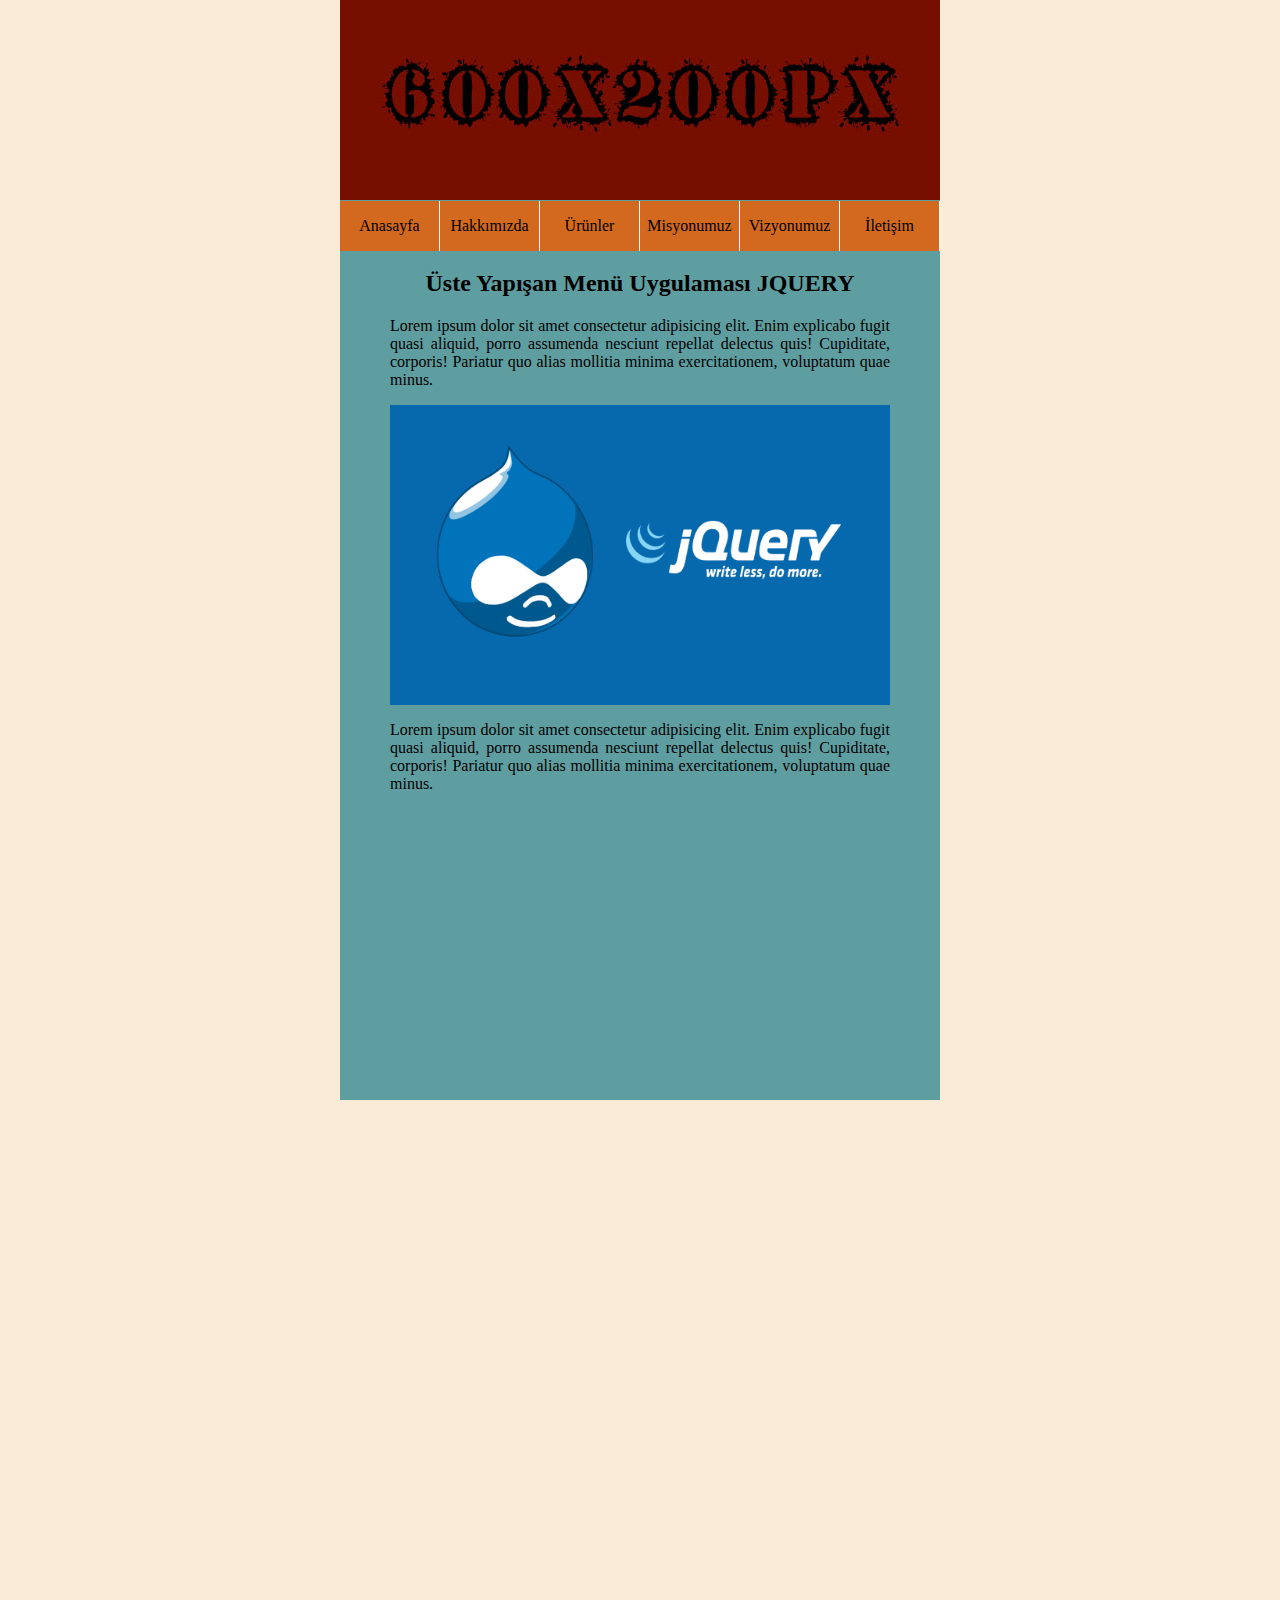
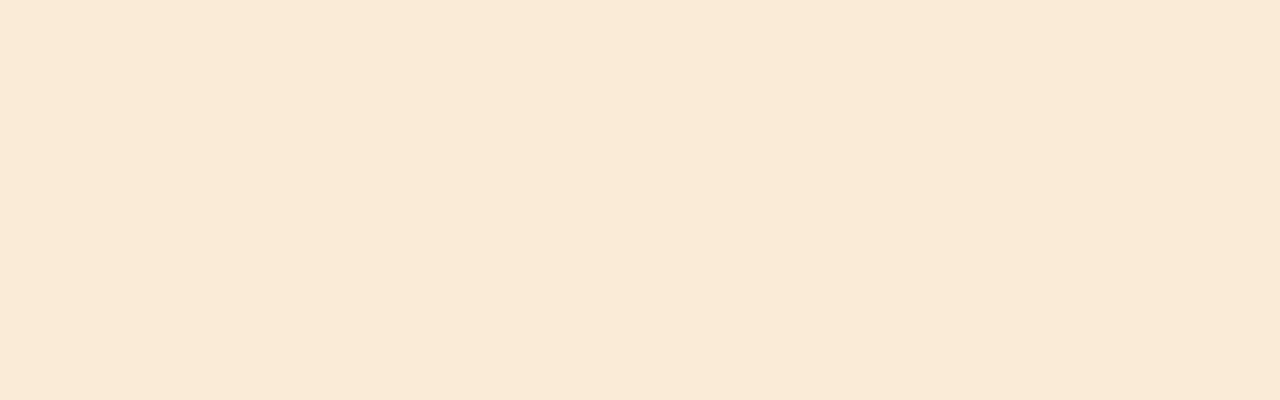
<file: ANIMATED NAVBAR/index.html>
<!DOCTYPE html>
<html>
  <head>
    <meta charset="utf-8" />
    <title>Animasyonlu Navigasyon</title>
    <link href="stil.css" rel="stylesheet" type="text/css" />
  </head>

  <body>
    <div class="ana_cerceve">
      <img src="banner.jpg" class="resim" />
      <div class="menu">
        <ul>
          <li><a href="">Anasayfa</a></li>
          <li><a href="">Hakkımızda</a></li>
          <li><a href="">Ürünler</a></li>
          <li><a href="">Misyonumuz</a></li>
          <li><a href="">Vizyonumuz</a></li>
          <li><a href="">İletişim</a></li>
        </ul>
      </div>
      <div class="icerik">
        <h2>Üste Yapışan Menü Uygulaması JQUERY</h2>
        <p>
          Lorem ipsum dolor sit amet consectetur adipisicing elit. Enim
          explicabo fugit quasi aliquid, porro assumenda nesciunt repellat
          delectus quis! Cupiditate, corporis! Pariatur quo alias mollitia
          minima exercitationem, voluptatum quae minus.
        </p>
        <p>
          <img src="jquery.png" alt="" />
        </p>
        <p>
          Lorem ipsum dolor sit amet consectetur adipisicing elit. Enim
          explicabo fugit quasi aliquid, porro assumenda nesciunt repellat
          delectus quis! Cupiditate, corporis! Pariatur quo alias mollitia
          minima exercitationem, voluptatum quae minus.
        </p>
      </div>
    </div>
    <script src="jquery.js"></script>
    <script src="custom.js"></script>
  </body>
</html>
</file>
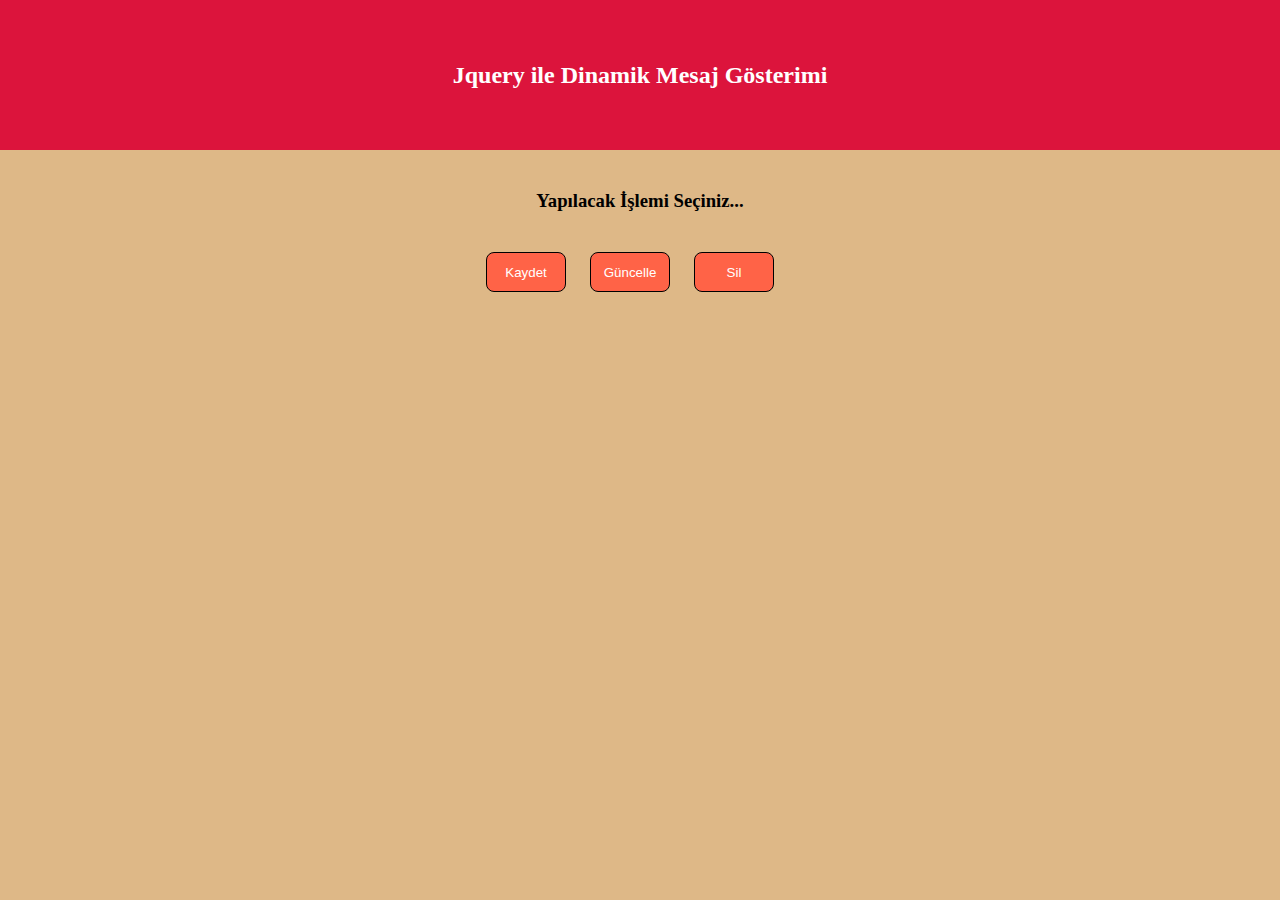
<file: ANIMATION ALERT MESSAGE/index.html>
<!DOCTYPE html>
<html lang="en">
  <head>
    <meta charset="UTF-8" />
    <meta name="viewport" content="width=device-width, initial-scale=1.0" />
    <title>Jquery ile Mesaj Gösterimi</title>
    <link rel="stylesheet" href="stil.css" />
  </head>
  <body>
    <header>
      <h2>Jquery ile Dinamik Mesaj Gösterimi</h2>
    </header>
    <main>
      <article>
        <h3>Yapılacak İşlemi Seçiniz...</h3>
        <div class="btn-group">
          <button class="kaydet">Kaydet</button>
          <button class="guncelle">Güncelle</button>
          <button class="sil">Sil</button>
        </div>
      </article>
      <div class="mesaj">Text</div>
    </main>
    <script src="jquery.js"></script>
    <script src="custom.js"></script>
  </body>
</html>
</file>
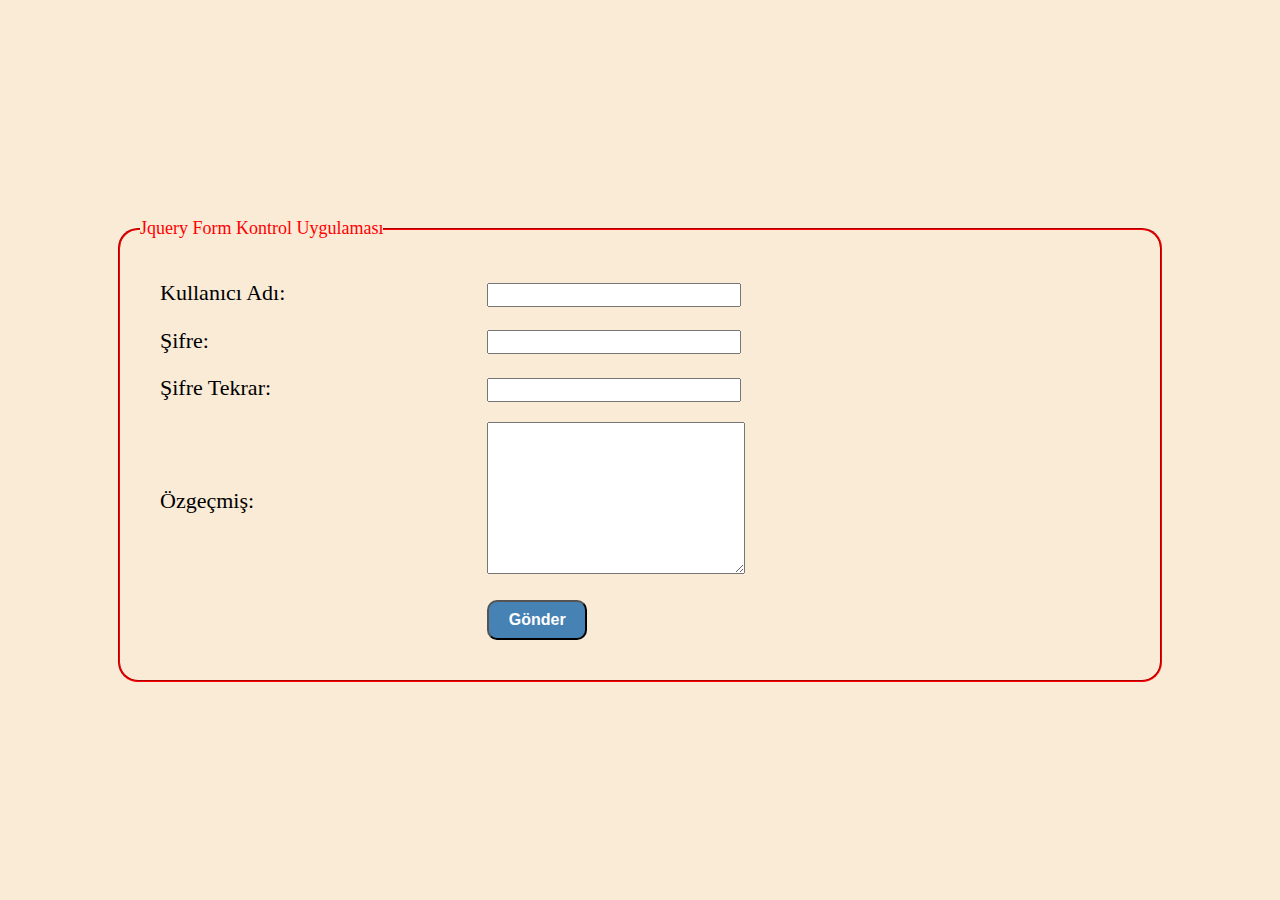
<file: ANIMATION FORM CONTROLLER/index.html>
<!DOCTYPE html>
<html lang="tr">
  <head>
    <meta charset="UTF-8" />
    <meta name="viewport" content="width=device-width, initial-scale=1.0" />
    <title>Jquery Form Kontrolü</title>
    <link rel="stylesheet" href="stil.css" />
  </head>
  <body>
    <div class="container">
      <form action="">
        <fieldset>
          <legend>Jquery Form Kontrol Uygulaması</legend>
          <table cellspacing="20" cellpadding="30">
            <tr>
              <td>
                <label for="">Kullanıcı Adı:</label>
              </td>
              <td colspan="3">
                <input type="text" id="k_adi" />
              </td>
            </tr>
            <tr>
              <td>
                <label for="">Şifre:</label>
              </td>
              <td>
                <input type="password" id="sifre" />
              </td>
              <td id="durum" class="gizli">
                Şifre Durum
              </td>
              <td id="mesaj" class="gizli">
                Mesaj Ver
              </td>
            </tr>
            <tr>
              <td>
                <label for="">Şifre Tekrar:</label>
              </td>
              <td>
                <input type="password" id="sifre_tekrar" />
              </td>
              <td id="mesaj" colspan="2" class="gizli">
                Mesaj Ver
              </td>
            </tr>
            <tr>
              <td>
                <label for="">Özgeçmiş:</label>
              </td>
              <td colspan="3">
                <textarea
                  class="gecmis"
                  name=""
                  id=""
                  cols="30"
                  rows="10"
                ></textarea>
              </td>
            </tr>
            <tr>
              <td></td>
              <td colspan="3">
                <button type="button">Gönder</button>
              </td>
            </tr>
          </table>
        </fieldset>
      </form>
    </div>
  </body>
  <script src="jquery.js"></script>
  <script src="custom.js"></script>
</html>
</file>
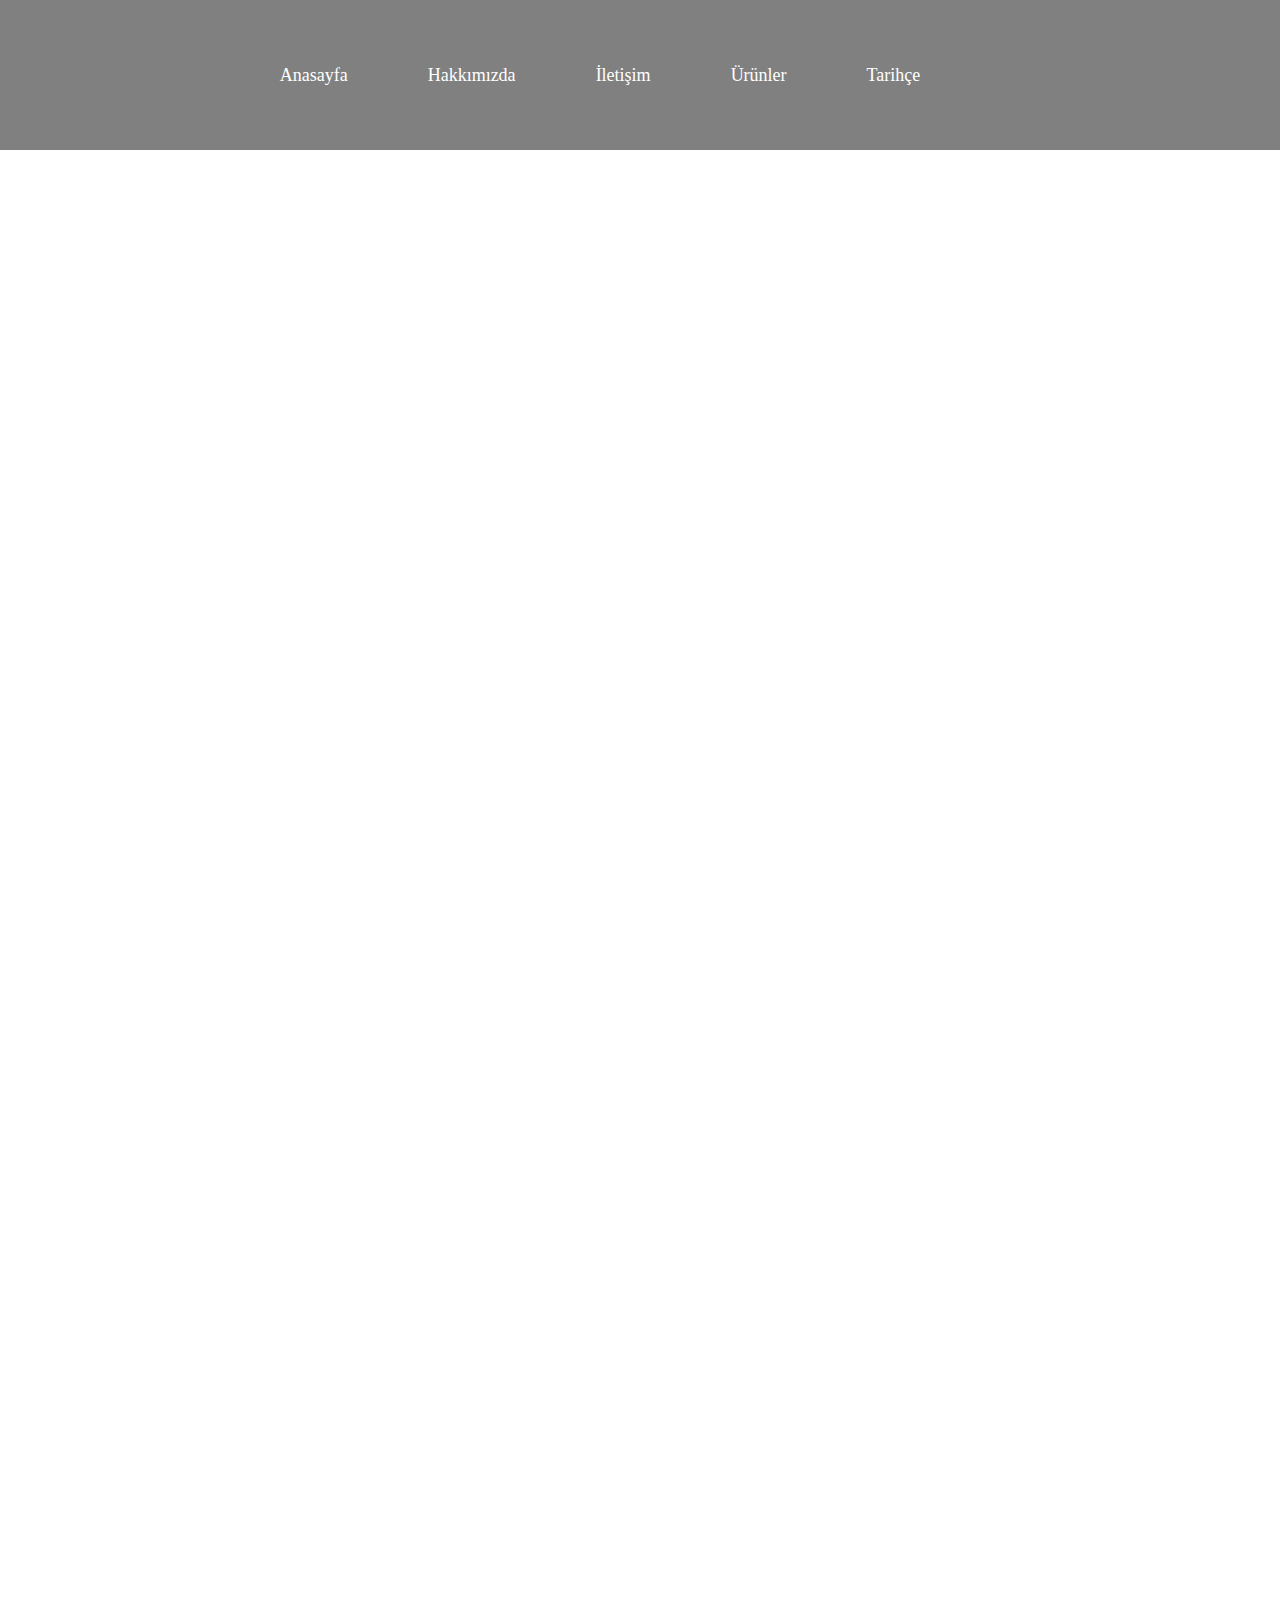
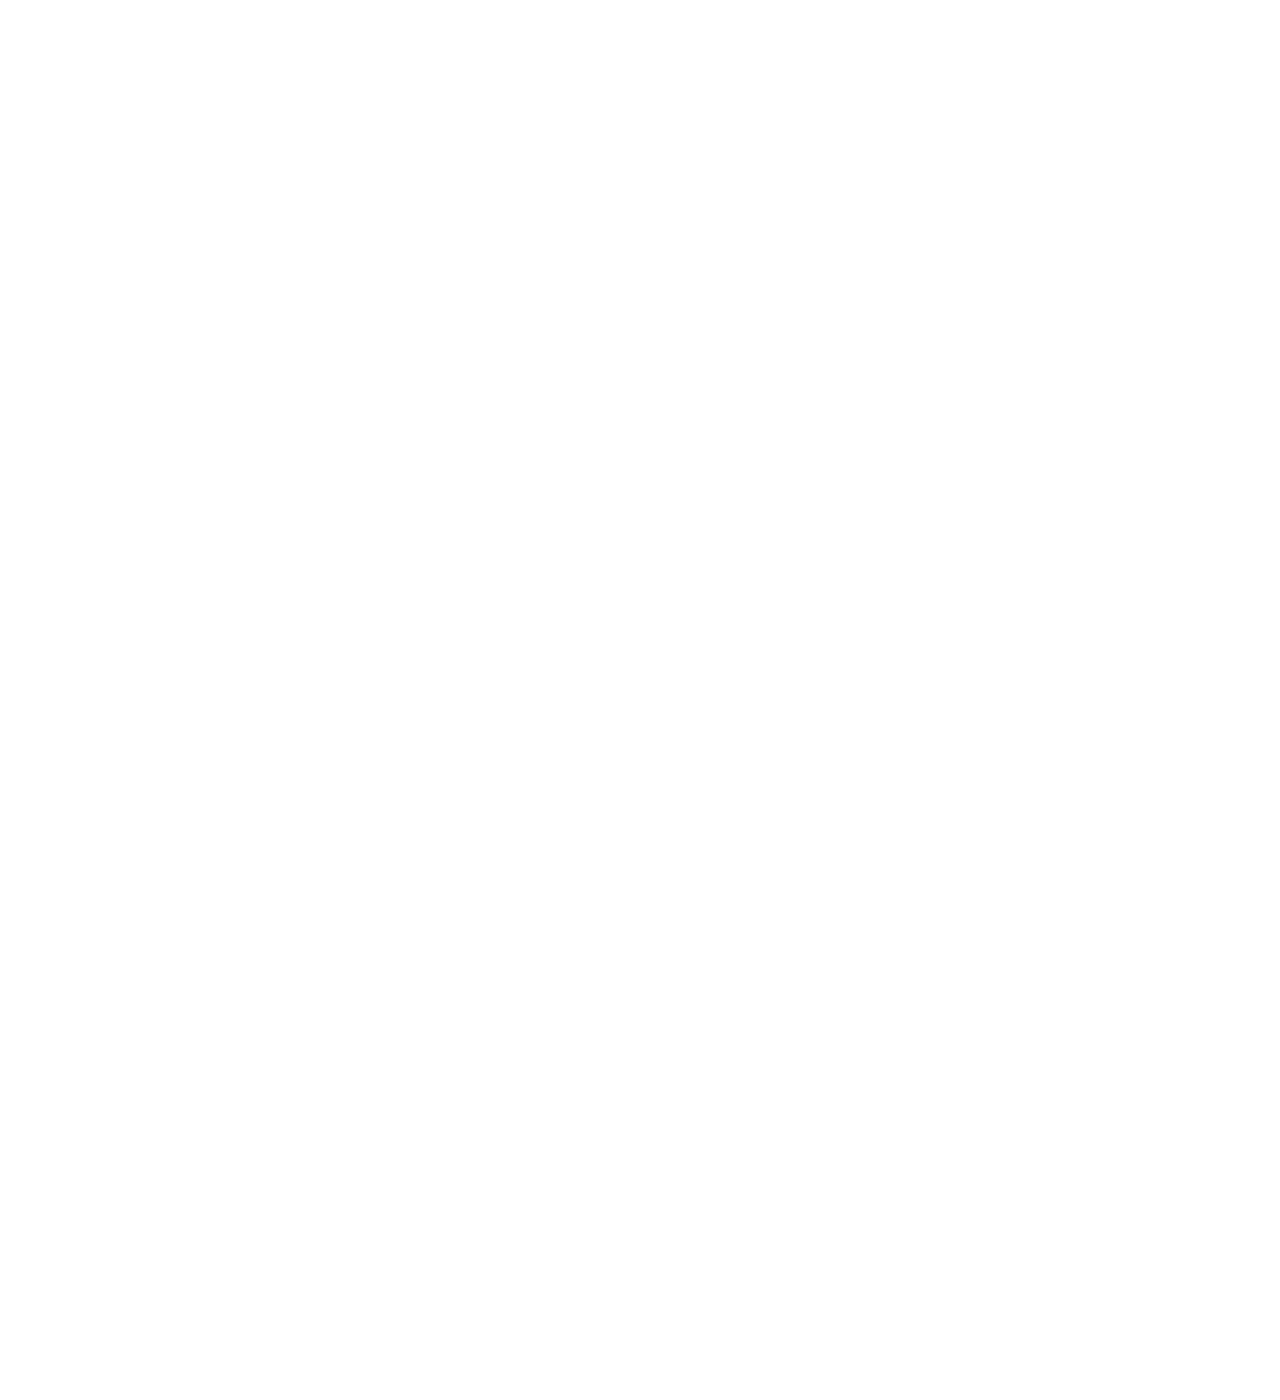
<file: SMALLER ANIMATION NAVBAR/index.html>
<!DOCTYPE html>
<html lang="en">
  <head>
    <meta charset="UTF-8" />
    <meta name="viewport" content="width=device-width, initial-scale=1.0" />
    <title>Değişen Animasyonlu Navbar</title>
    <style>
      body {
        height: 3000px;
      }
      * {
        margin: 0px;
        padding: 0px;
        list-style-type: none;
        text-decoration: none;
      }
      .buyuk {
        display: flex;
        height: 150px;
        background-color: gray;
        position: fixed;
        width: 100%;
        transition: 0.5s ease;
      }
      .kucuk {
        display: flex;
        height: 75px;
        background-color: royalblue;
        position: fixed;
        width: 100%;
        transition: 0.5s ease;
      }
      ul {
        display: flex;
        justify-content: center;
        align-items: center;
        margin: 0px auto;
      }

      li a {
        color: white;
        font-size: 18px;
        margin-right: 80px;
      }
    </style>
  </head>
  <body>
    <div class="buyuk" id="kontrol_et">
      <ul>
        <li><a href="#">Anasayfa</a></li>
        <li><a href="#">Hakkımızda</a></li>
        <li><a href="#">İletişim</a></li>
        <li><a href="#">Ürünler</a></li>
        <li><a href="#">Tarihçe</a></li>
      </ul>
    </div>
    <script src="jquery.js"></script>
    <script src="custom.js"></script>
  </body>
</html>
</file>
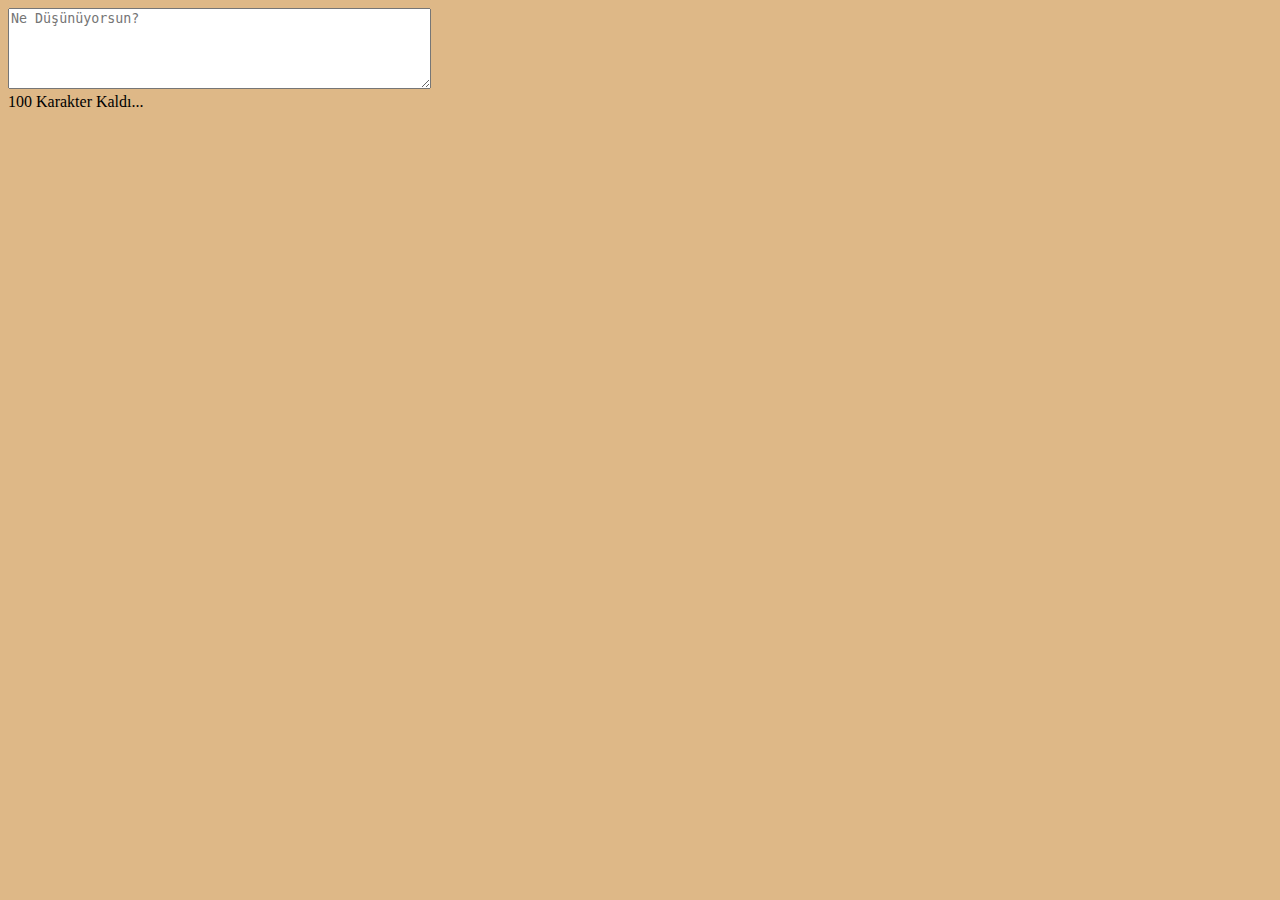
<file: TEWITTER TEXTAREA/index.html>
<!DOCTYPE html>
<html lang="en">
  <head>
    <meta charset="UTF-8" />
    <meta name="viewport" content="width=device-width, initial-scale=1.0" />
    <title>Karakter Sayısı Uygulaması</title>
    <style>
      body {
        background-color: burlywood;
      }
    </style>
  </head>
  <body>
    <form action="">
      <textarea
        cols="50"
        rows="5"
        placeholder="Ne Düşünüyorsun?"
        maxlength="100"
      ></textarea>
      <br />
      <span class="karakter">100</span> Karakter Kaldı...
    </form>
    <script src="jquery.js"></script>
    <script src="custom.js"></script>
  </body>
</html>
</file>
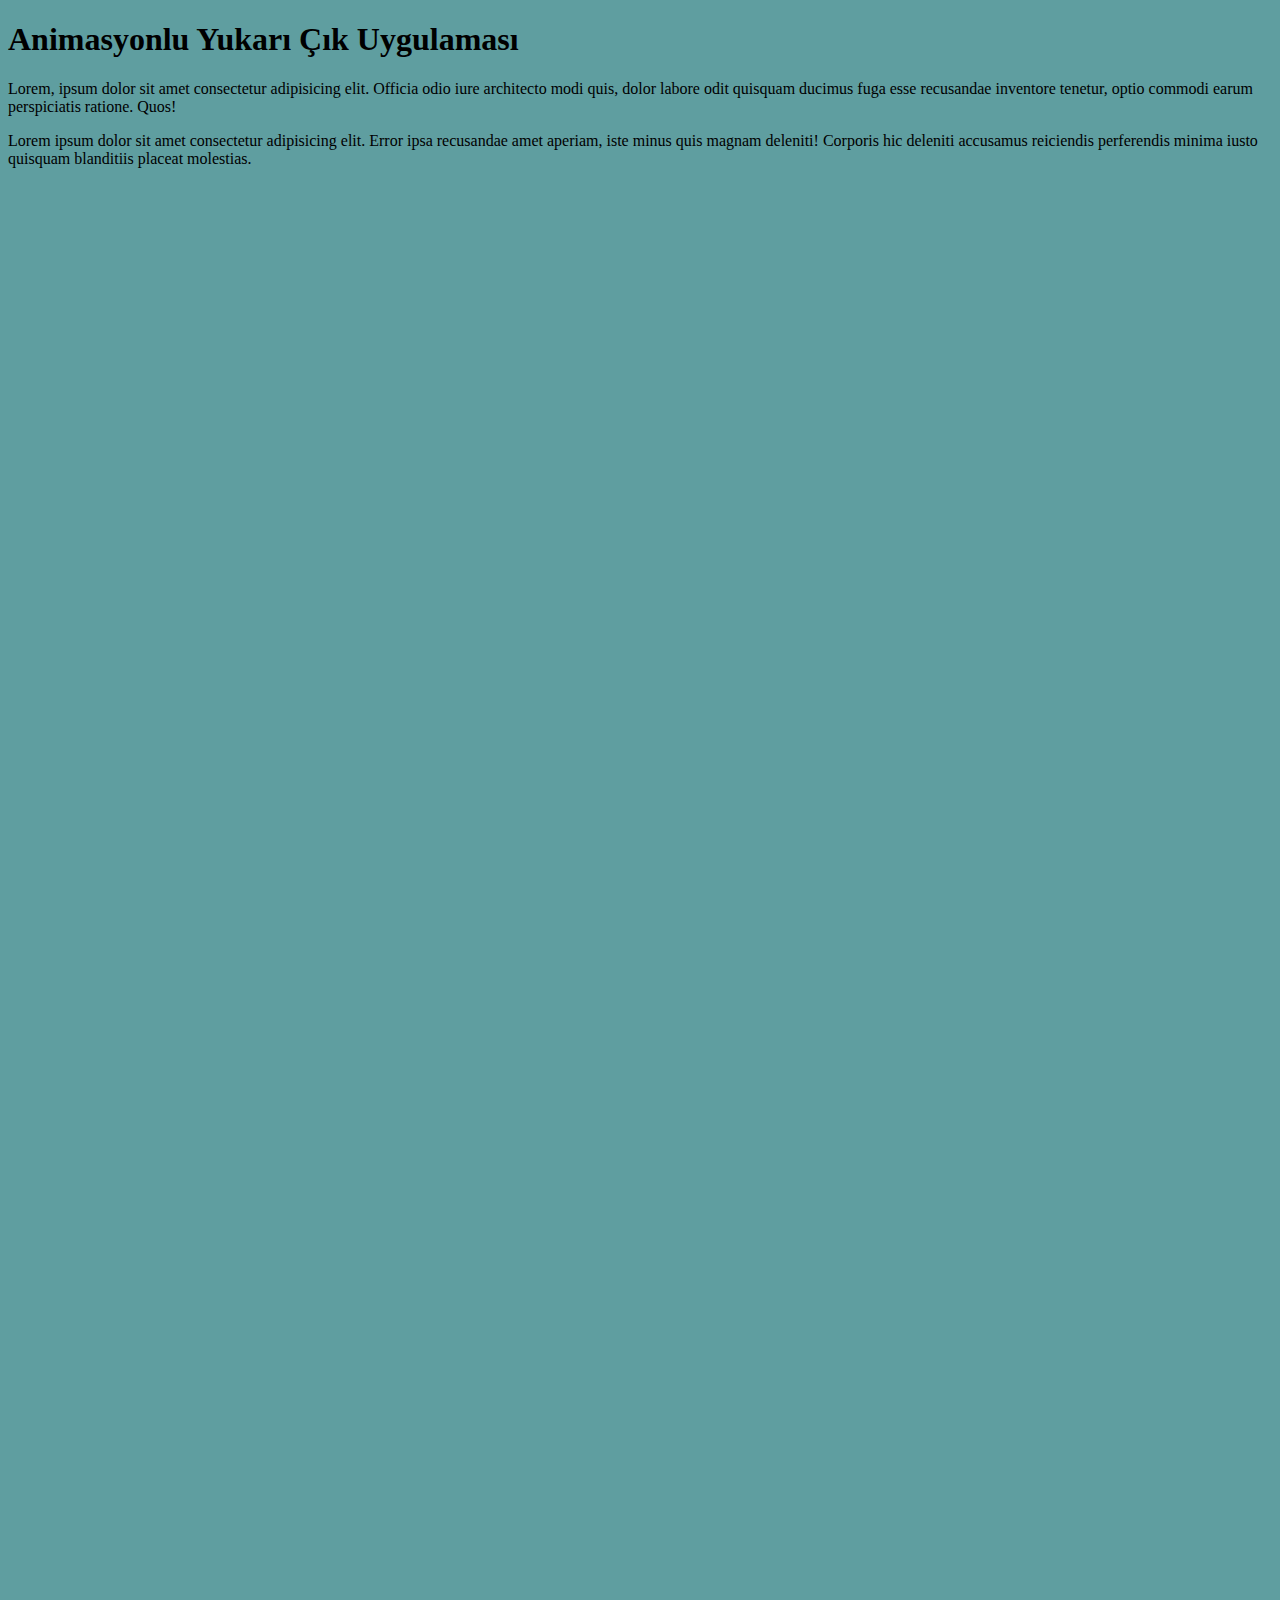
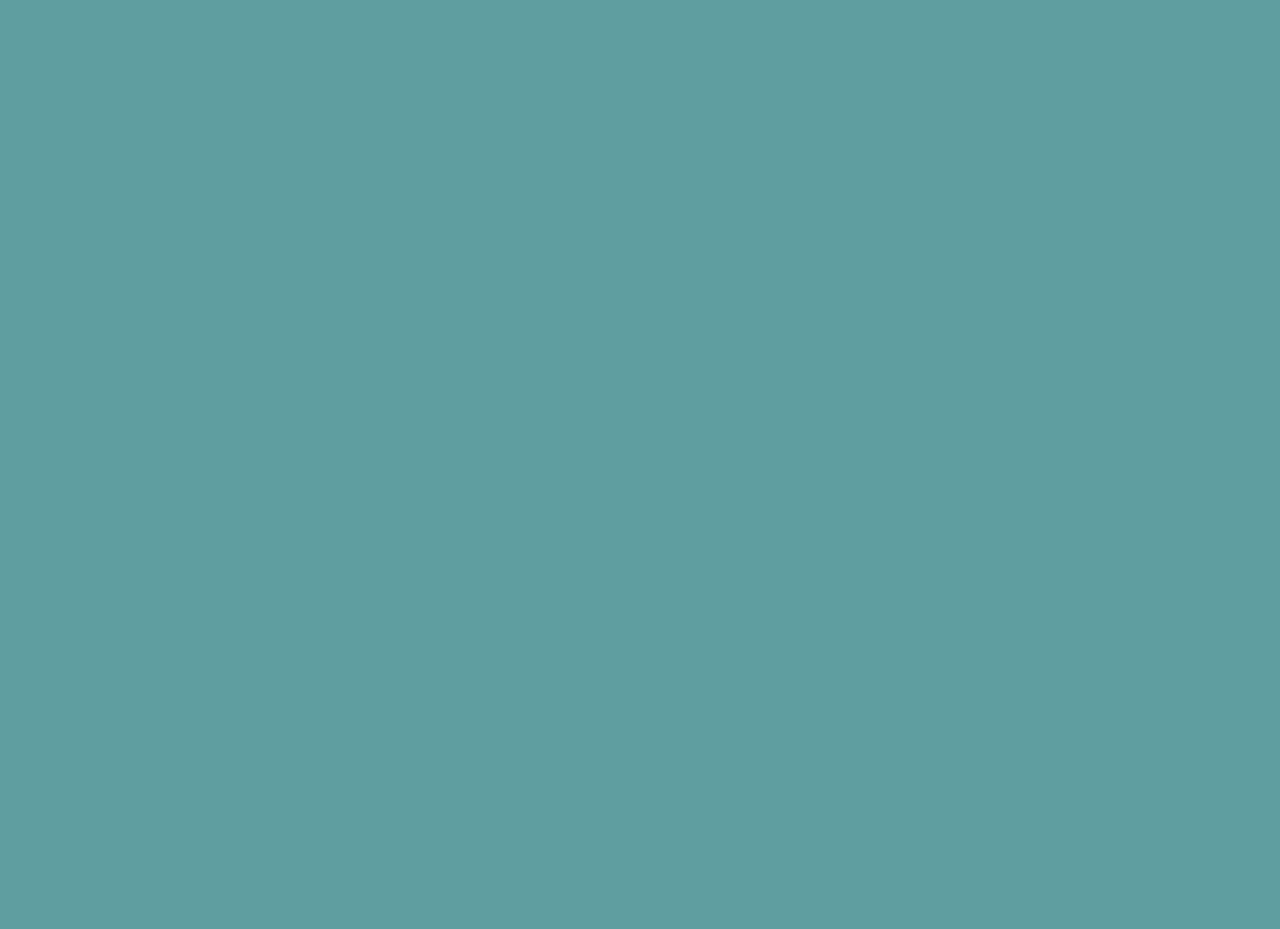
<file: UP BUTTON/index.html>
<!DOCTYPE html>
<html lang="en">
  <head>
    <meta charset="UTF-8" />
    <meta name="viewport" content="width=device-width, initial-scale=1.0" />
    <title>Document</title>
    <link rel="stylesheet" href="stil.css" />
  </head>
  <body>
    <h1>Animasyonlu Yukarı Çık Uygulaması</h1>
    <p>
      Lorem, ipsum dolor sit amet consectetur adipisicing elit. Officia odio
      iure architecto modi quis, dolor labore odit quisquam ducimus fuga esse
      recusandae inventore tenetur, optio commodi earum perspiciatis ratione.
      Quos!
    </p>
    <p>
      Lorem ipsum dolor sit amet consectetur adipisicing elit. Error ipsa
      recusandae amet aperiam, iste minus quis magnam deleniti! Corporis hic
      deleniti accusamus reiciendis perferendis minima iusto quisquam blanditiis
      placeat molestias.
    </p>
    <a href="#" class="yukari_cik"></a>
    <script src="jquery.js"></script>
    <script src="custom.js"></script>
  </body>
</html>
</file>
<file: ANIMATED NAVBAR/stil.css>
@charset "utf-8";
/* CSS Document */
body {
  background-color: antiquewhite;
  height: 2000px;
  margin: 0px;
  padding: 0px;
}

.ana_cerceve {
  width: 600px;
  margin: 0px auto;
}
img {
  display: block;
}
.fixed {
  position: fixed;
  top: 0;
  display: none;
}
ul {
  margin: 0px;
  padding: 0px;
  list-style-type: none;
}
ul li {
  float: left;
}
ul li a {
  height: 50px;
  line-height: 50px;
  width: 99px;
  display: block;
  border-right: 1px solid white;
  background-color: chocolate;
  color: black;
  text-decoration: none;
  text-align: center;
  margin-top: 1px;
  padding: 0px;
}
.icerik {
  height: 800px;
  width: 500px;
  background-color: cadetblue;
  padding: 50px;
}
.icerik h2 {
  text-align: center;
}
.icerik p {
  text-align: justify;
}
.icerik p img {
  height: 300px;
  width: 500px;
}
</file>
<file: ANIMATION ALERT MESSAGE/stil.css>
* {
  margin: 0px;
  padding: 0px;
}
body {
  background-color: burlywood;
}
header {
  display: flex;
  justify-content: center;
  align-items: center;
  color: white;
  height: 150px;
  background-color: crimson;
}
article {
  display: flex;
  align-items: center;
  justify-content: center;
  flex-direction: column;
}
h3 {
  margin: 40px 0px;
}
button {
  height: 40px;
  width: 80px;
  border: 1px solid black;
  background-color: tomato;
  border-radius: 8px;
  color: white;
  margin-right: 20px;
}
button:hover {
  cursor: pointer;
}
.mesaj {
  height: 150px;
  width: 100%;
  background-color: thistle;
  position: absolute;
  top: 0;
  left: 0;
  text-align: center;
  line-height: 150px;
  display: none;
}
</file>
<file: ANIMATION FORM CONTROLLER/stil.css>
* {
  margin: 0px;
  padding: 0px;
  list-style: none;
}
body {
  background-color: antiquewhite;
}
.container {
  display: flex;
  width: 1000px;
  height: 100vh;
  align-items: center;
  margin: 0px auto;
  justify-content: center;
}
fieldset {
  padding: 20px;
  border-color: red;
  border-radius: 20px;
}
legend {
  color: red;
  font-size: 18px;
}
table {
  font-size: 22px;
  width: 1000px;
}
table input {
  height: 20px;
  width: 250px;
}
button {
  height: 40px;
  width: 100px;
  border-radius: 10px;
  background-color: steelblue;
  color: white;
  font-size: 16px;
  font-weight: 600;
}
.gizli {
  display: none;
}
.zayif {
  background-color: red;
  color: white;
  display: block !important;
}
.orta {
  background-color: yellow;
  color: black;
  display: block;
}
.guclu {
  background-color: green;
  color: black;
  display: block;
}
.goster {
  display: block;
}
</file>
<file: UP BUTTON/stil.css>
body {
  height: 2500px;
  background-color: cadetblue;
}
a {
  height: 80px;
  width: 80px;
  background-image: url(ikoni-scrollup.png);
  background-repeat: no-repeat;
  background-position: center center;
  background-size: cover;
  color: white;
  display: none;
  text-decoration: none;
  font-size: 100px;
  text-align: center;
  line-height: 150px;
  position: fixed;
  right: 10px;
  bottom: 10px;
  transform: rotate(180deg);
  transition: all 0.5s ease;
}
a:hover {
  transform: rotate(0deg);
}
</file>
